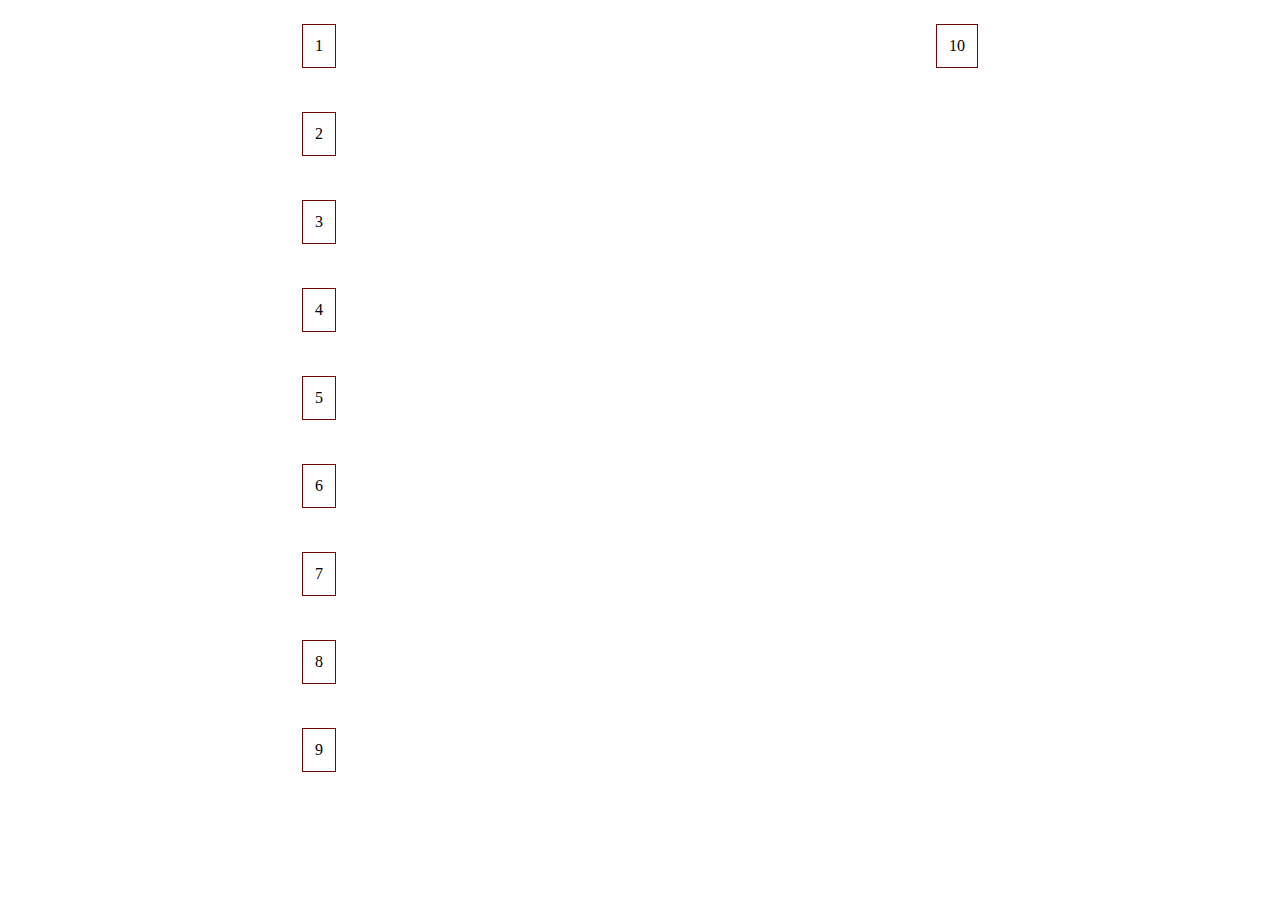
<file: index.html>
<!DOCTYPE html>
<html lang="en">
<head>
    <meta charset="UTF-8">
    <meta name="viewport" content="width=device-width, initial-scale=1.0">
    <title>lectia7</title>
    <link rel="stylesheet" href="/styles.css">
</head>
<body>
    
<!-- <div class="item item1">1</div>
<div class="item item2">2</div>
<div class="item item3">3 -->
    <!-- <div class="item item5">5</div>
</div>
<div class="item item4">4</div>
<div class="item item5">5</div>

<div class="screen"></div> -->

<!-- <div class="item divblock">1</div>
<div class="item item2">2</div>
<div class="item">3</div>


<p>Lorem ipsum, 
    dolor sit amet consectetur <span class="spanelement">TEST</span> adipisicing elit. 
    Harum, cumque.</p> -->

    <div class="container">
        <div class="item item1">1</div>
        <div class="item item2">2</div>
        <div class="item item3">3</div>
        <div class="item item4">4</div>
        <div class="item item5">5</div>

        <div class="item item6">6</div>
        <div class="item item7">7</div>
        <div class="item item8">8</div>
        <div class="item item9">9</div>
        <div class="item item10">10</div>
    </div>


</body>
</html>
</file>
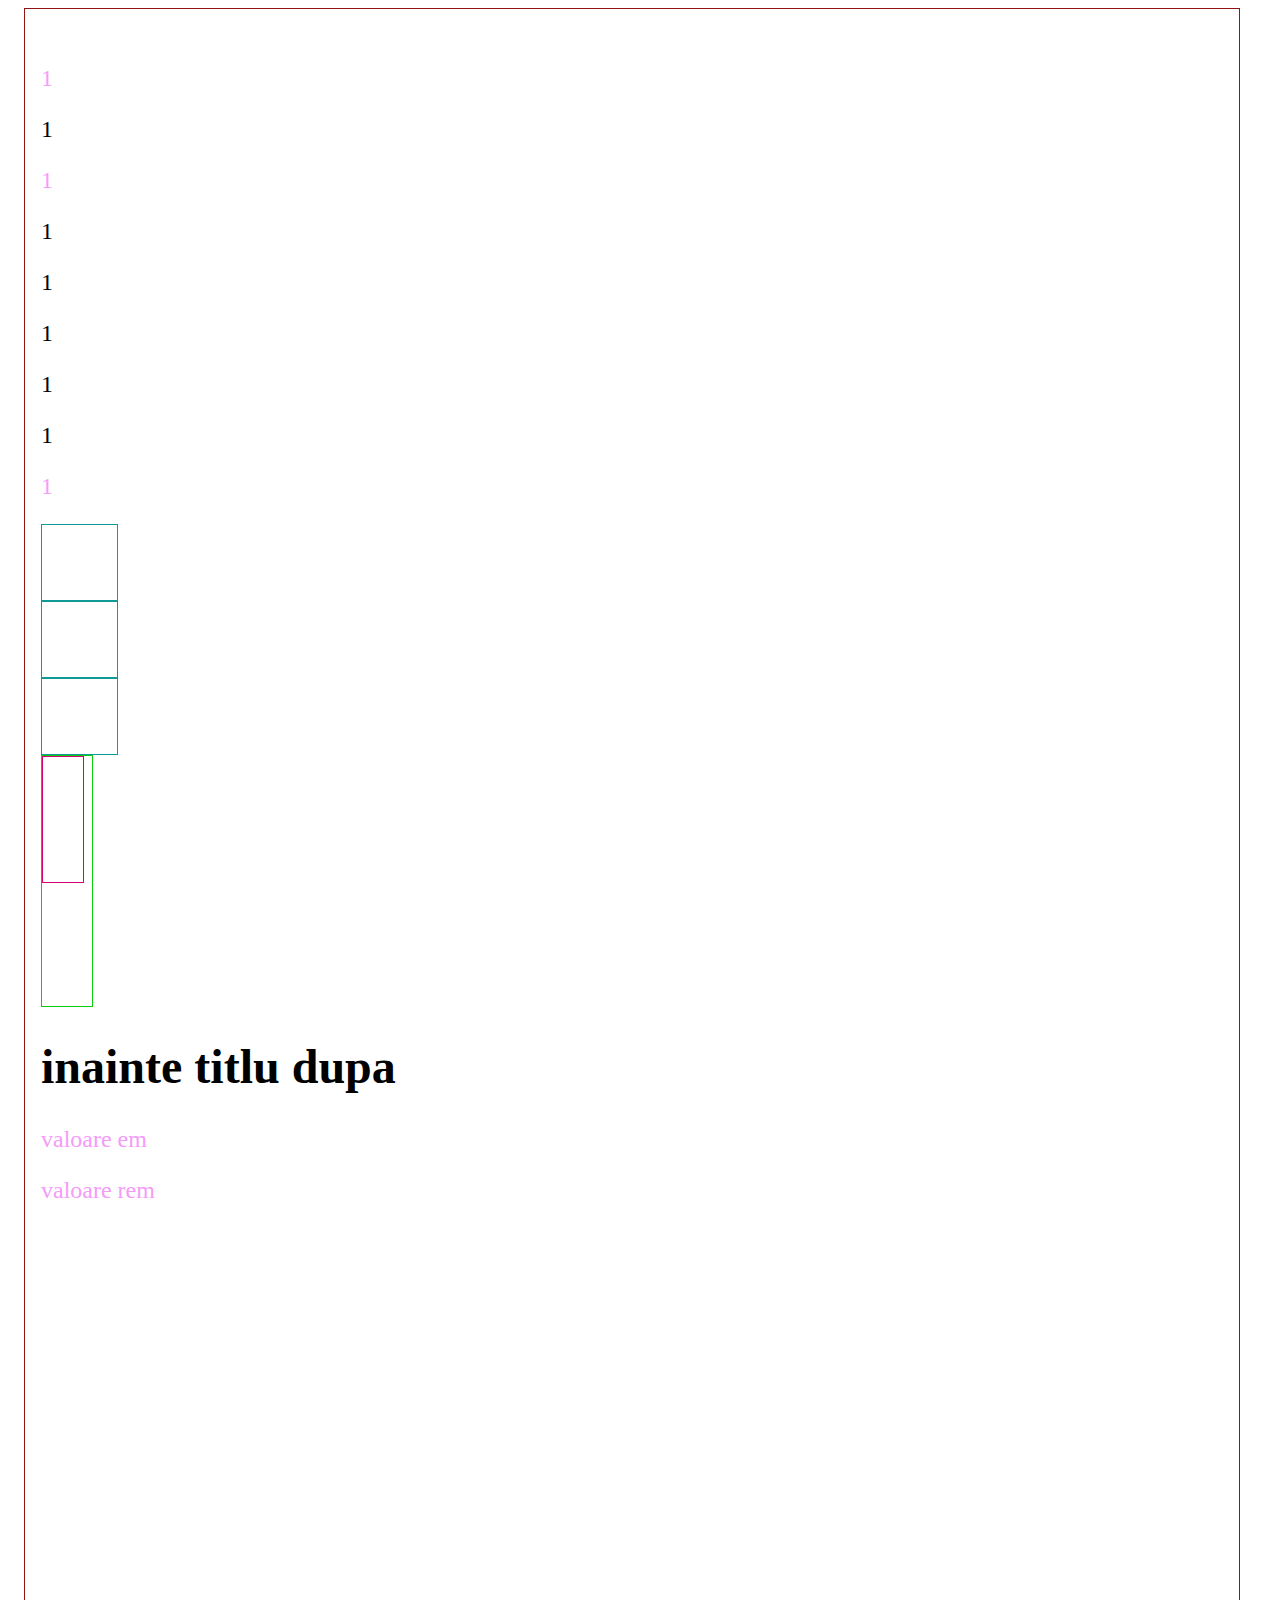
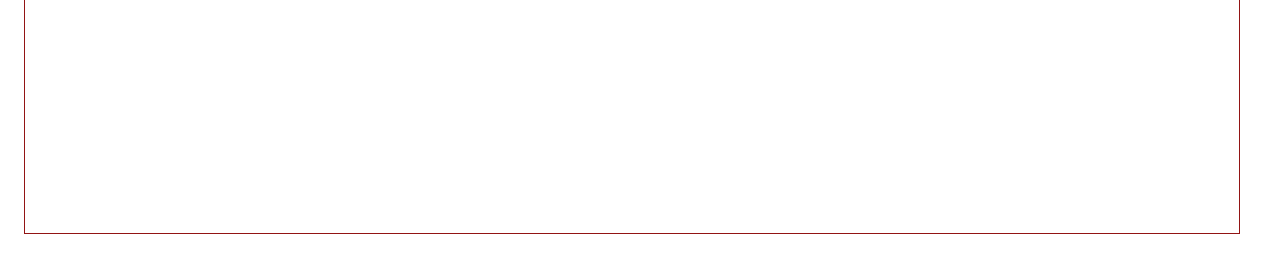
<file: hw.html>
<!DOCTYPE html>
<html lang="en">
<head>
    <meta charset="UTF-8">
    <meta name="viewport" content="width=device-widith, initial-scale=1.0">
    <title>document</title>
    <link rel="stylesheet" href="/hw.css">
</head>
<body>
    
<div class="class1" />

<div class="class2">
    <p>1</p>
    <p>1</p>
    <p>1</p>
    <p>1</p>
    <p>1</p>
    <p>1</p>
    <p>1</p>
    <p>1</p>
    <p>1</p>
</div>

<div class="square"></div>
<div class="square"></div>
<div class="square"></div>

<div class="parent">
    <div class="child"></div>
</div>

<h1 class="heading">titlu</h1>

<div class="class3">
    <p>valoare em</p>
    <p>valoare rem</p>
</div>

</body>
</html>
</file>
<file: styles.css>
.item{
    padding:12px ;
    border:  1px solid rgb(109, 7, 7) ;
    margin: 16px 0;
    /* background: white; */
    /* position: sticky;
    top: 16px; */
    /* width: 50px; */
   

   
}
/* 
.item1{
    background-color: rgb(248, 223, 191);
    width: 400px;
}

.item2{
    background-color: rgb(144, 213, 190);
    width: 350px;
    z-index: 2;
}

/* .item3{ */
     /* position: relative; */
    /* position: sticky;
    top: 0;  */
    /* background-color: rgb(89, 89, 162);
    width: 300px; */
    /* z-index: 3; 
}

/* .item4{ */
    /* background-color: rgb(121, 64, 174);
    width: 250px;
} */

/* .item5{ */
    /* position: sticky;
    top:0; 
    left:48px; */
    /* bottom: 16px; */
    /* right: 16px; */
    /* background-color: rgb(130, 19, 69);
    width: 200px;
    z-index: -1; 
}

/* .divblock{ */
    /* box-sizing: border-box; */
    /* width: 100%; 
   
} */
.screen{
    height: 400vh;
}



.spanelement{

    display: inline-block;
    margin-top: 60px;
    padding-top: 60px;
    /* height: 150px; */
}

/* .item2{
    display: none;
   
} */

.container{
    height: 800px;
    display: flex;
    flex-direction:column ;
    gap: 12px;

    flex-wrap:wrap;

    /* justify-content: center; */

    align-items: center;
}
</file>
<file: hw.css>
:root{
    font-size: 24px;
}

.class1 {
    margin: 8px 32px 32px 16px;
    padding: 32px 16px;
    border: 1px solid rgb(146, 20, 20);
}

p:first-child, p:last-child, p:nth-child(3) {
color: rgb(245, 155, 249);
}

.square{
    width: 75px;
    height: 75px;
    border: 1px solid rgb(14, 154, 149);
}

.square:hover{
    border:1px solid rgb(240, 16, 31)
}

.parent{
    width: 50px;
    height: 250px;
    border: 1px solid rgb(13, 204, 13);
}

.child{
    height: 50%;
    width: 80%;
    border: 1px solid rgb(211, 4, 115);
}

.heading::before{
    content: 'inainte ';
}

.heading::after{
    content: ' dupa';
}


.class3{
    font-size: 24px;
    
    p :first-child{
        font-size: 2em;
    }

    p :last-child{
        font-size: 2rem;
    }
}

.class3{
    height: 75vh;
    width: 75vw;
}
</file>
